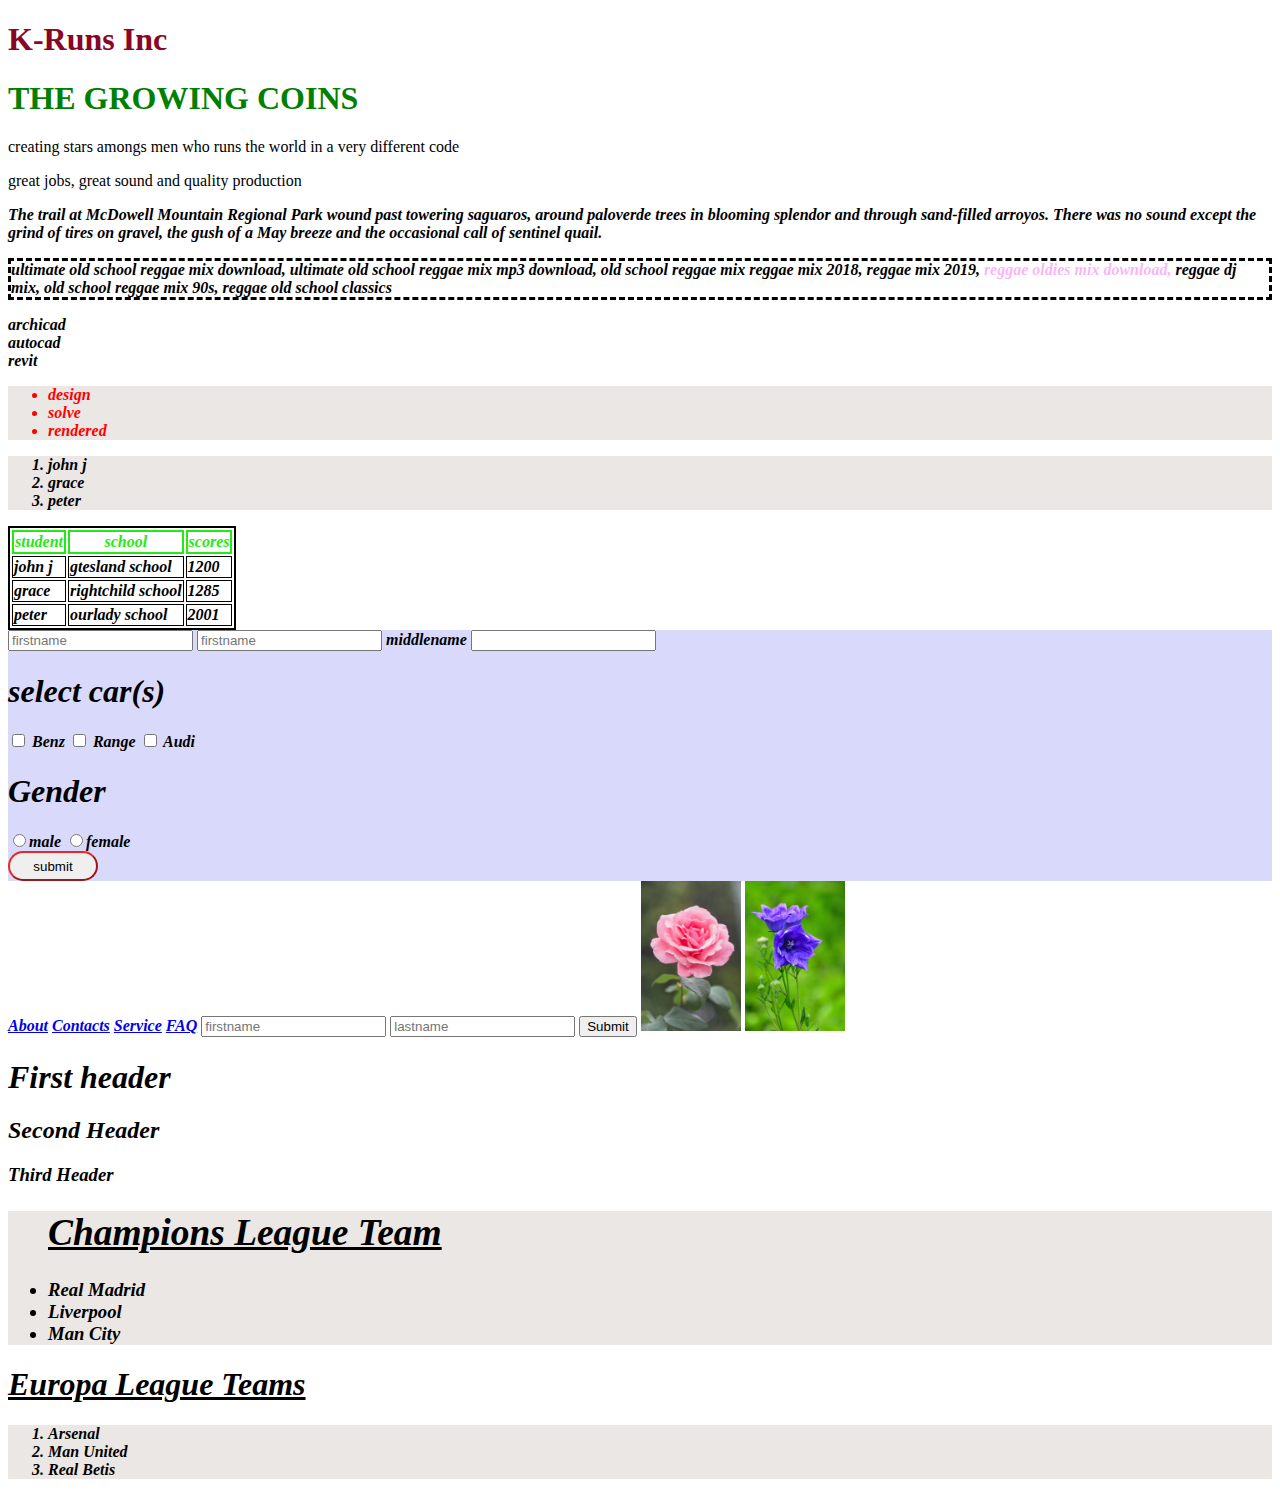
<file: index.html>
<!DOCTYPE html>
<html lang="en">

<head>
    <meta charset="UTF-8">
    <meta http-equiv="X-UA-Compatible" content="IE=edge">
    <meta name="viewport" content="width=device-width, initial-scale=1.0">
    <link rel="stylesheet" href="index.css">
    <title>Document</title>
</head>

<body>

    <style>
        table {
            border: 2px solid;
        }

        th {
            border: 2px solid;
        }

        td {
            border: 1px solid;
        }

        ul {
            background-color: rgb(235, 231, 228);
        }

        ol {
            background-color: rgb(235, 231, 228);
        }
    </style>

    <h1 style="color: rgb(138, 6, 37)">K-Runs Inc</h1>
    <h1 style="color: green">THE GROWING COINS</h2>
        <p>creating stars amongs men who runs the world in a very different code</p>
        <p>great jobs, great sound and quality production</p>

    <div>
        <p><i>
            <b>
            The trail at McDowell Mountain Regional Park wound past towering saguaros, around paloverde trees in
            blooming splendor and through sand-filled arroyos. There was no sound except the grind of tires on
            gravel, the gush of a May breeze and the occasional call of sentinel quail.
        </p>

        <p class="new1">
            ultimate old school reggae mix download, ultimate old school reggae mix mp3 download, old school reggae mix
            reggae mix 2018, reggae mix 2019, <span style="color: rgba(249, 8, 237, 0.327);">reggae oldies mix
                download,</span> reggae dj mix, old school reggae
            mix 90s, reggae old school classics
        </p>
    </div>



        <li>archicad</li>
        <li>autocad</li>
        <li>revit</li>

        <ul style="color: red">
            <li>design</li>
            <li>solve</li>
            <li>rendered</li>
        </ul>

        <ol>
            <li>john j</li>
            <li>grace</li>
            <li>peter</li>
        </ol>

        <table>
            <tr class="new2" id="mainschool">
                <th>student</th>
                <th>school</th>
                <th>scores</th>
            </tr>
            <tr>
                <td>john j</td>
                <td>gtesland school</td>
                <td>1200</td>
            </tr>
            <tr>
                <td>grace</td>
                <td>rightchild school</td>
                <td>1285</td>
            </tr>
            <tr>
                <td>peter</td>
                <td>ourlady school</td>
                <td>2001</td>
            </tr>
        </table>

        <form style="background-color: rgb(217, 217, 251)" action="form.html">
            <input type="text" placeholder="firstname">
            <input type="text" placeholder="firstname">
            <label>middlename</label>
            <input type="text">

            <h1>select car(s)</h1>
            <input type="checkbox"> Benz
            <input type="checkbox"> Range
            <input type="checkbox"> Audi

            <h1>Gender</h1>
            <input type="radio" name="gender">male
            <input type="radio" name="gender">female<br>

            <button>submit</button>


        </form>

        <a href="about.html">About</a>
        <a href="contacts.html">Contacts</a>
        <a href="service.html">Service</a>
        <a href="FAQ.html">FAQ</a>


        <input type="text" placeholder="firstname">
        <input type="text" placeholder="lastname">
        <input type="submit" value="Submit">


        <img src="./images/kruns.jpg" alt="" width="100px">
        <img src="./images/kruns2.jpg" alt="" width="100px">







        





        <h1>First header</h1>
        <h2>Second Header</h2>
        <h3> Third Header


            <ul>
                <h1 style="text-decoration:underline">
                    Champions League Team
                </h1>

                <li>Real Madrid</li>
                <li>Liverpool</li>
                <li>Man City</li>
            </ul>

        </h3>

        <h1 style="text-decoration:underline">
            Europa League Teams
        </h1>
        <ol>
            <li>Arsenal</li>
            <li>Man United</li>
            <li>Real Betis</li>
            </ul>

            </table>
</body>

</html>
</file>
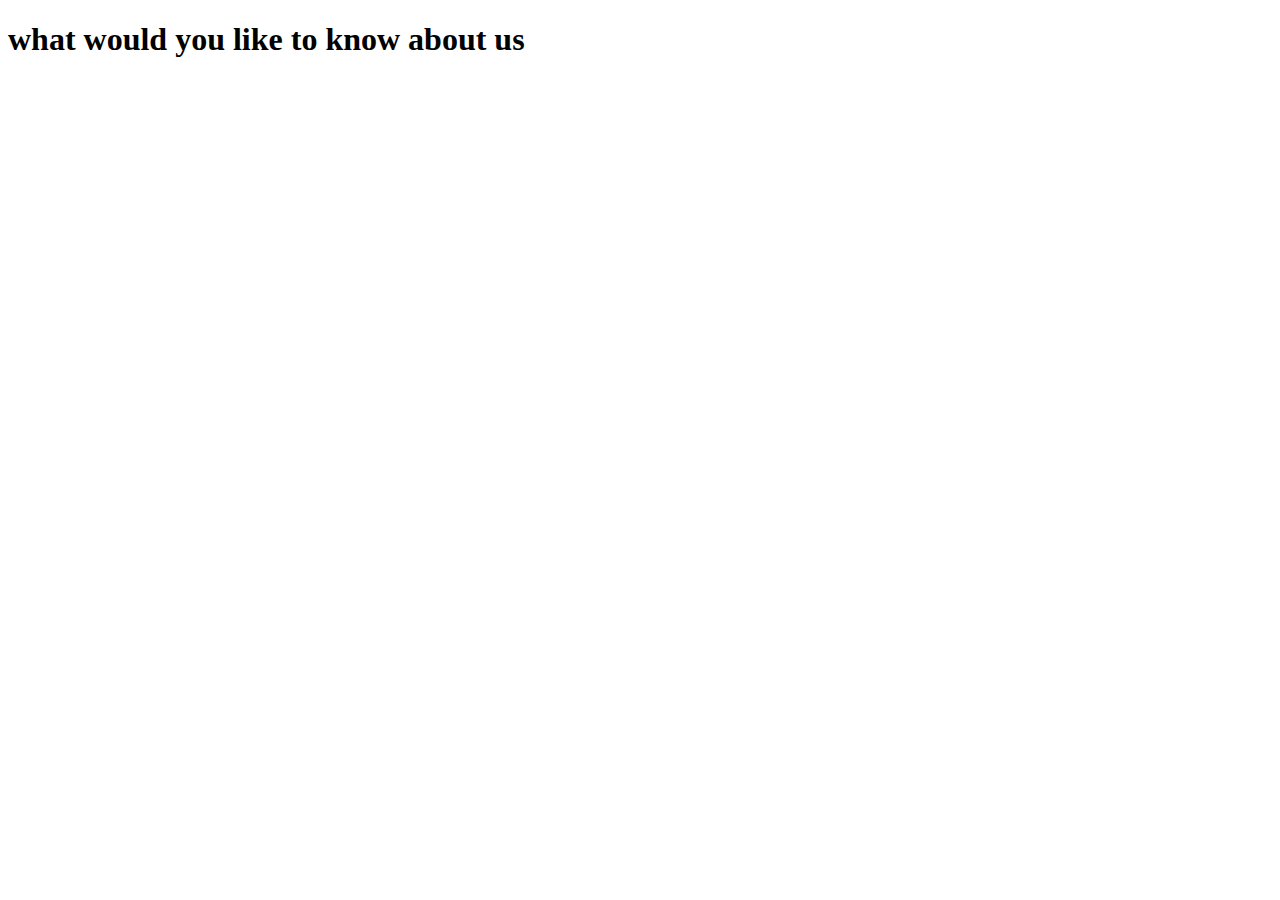
<file: about.html>
<!DOCTYPE html>
<html lang="en">
<head>
    <meta charset="UTF-8">
    <meta http-equiv="X-UA-Compatible" content="IE=edge">
    <meta name="viewport" content="width=device-width, initial-scale=1.0">
    <title>Document</title>
</head>
<body>
    <h1>what would you like to know about us</h1>
</body>
</html>
</file>
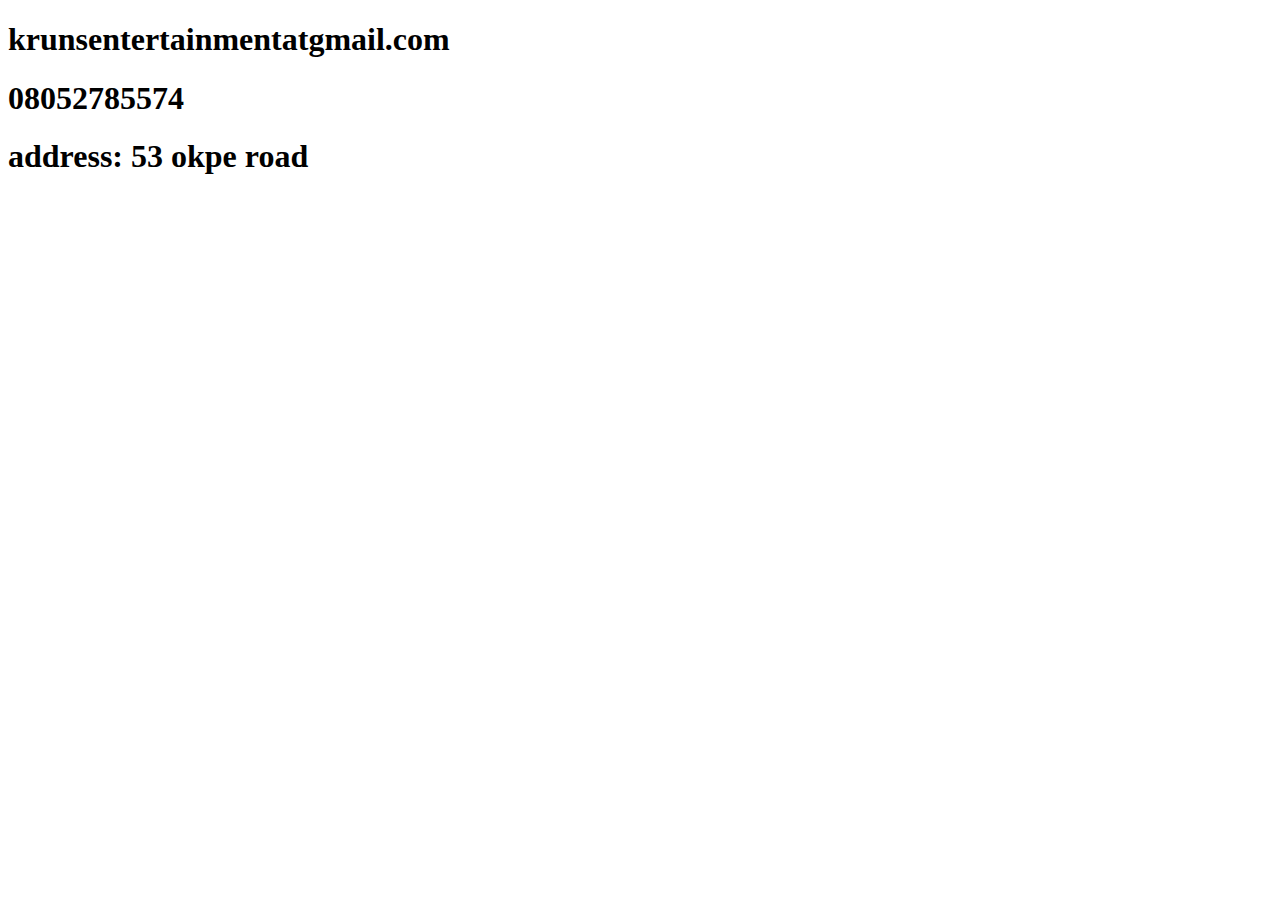
<file: contacts.html>
<!DOCTYPE html>
<html lang="en">
<head>
    <meta charset="UTF-8">
    <meta http-equiv="X-UA-Compatible" content="IE=edge">
    <meta name="viewport" content="width=device-width, initial-scale=1.0">
    <title>Document</title>
</head>
<body>
    <h1>krunsentertainmentatgmail.com</h1>
   <h1>08052785574</h1>
    <h1>address: 53 okpe road</h1>
</body>
</html>
</file>
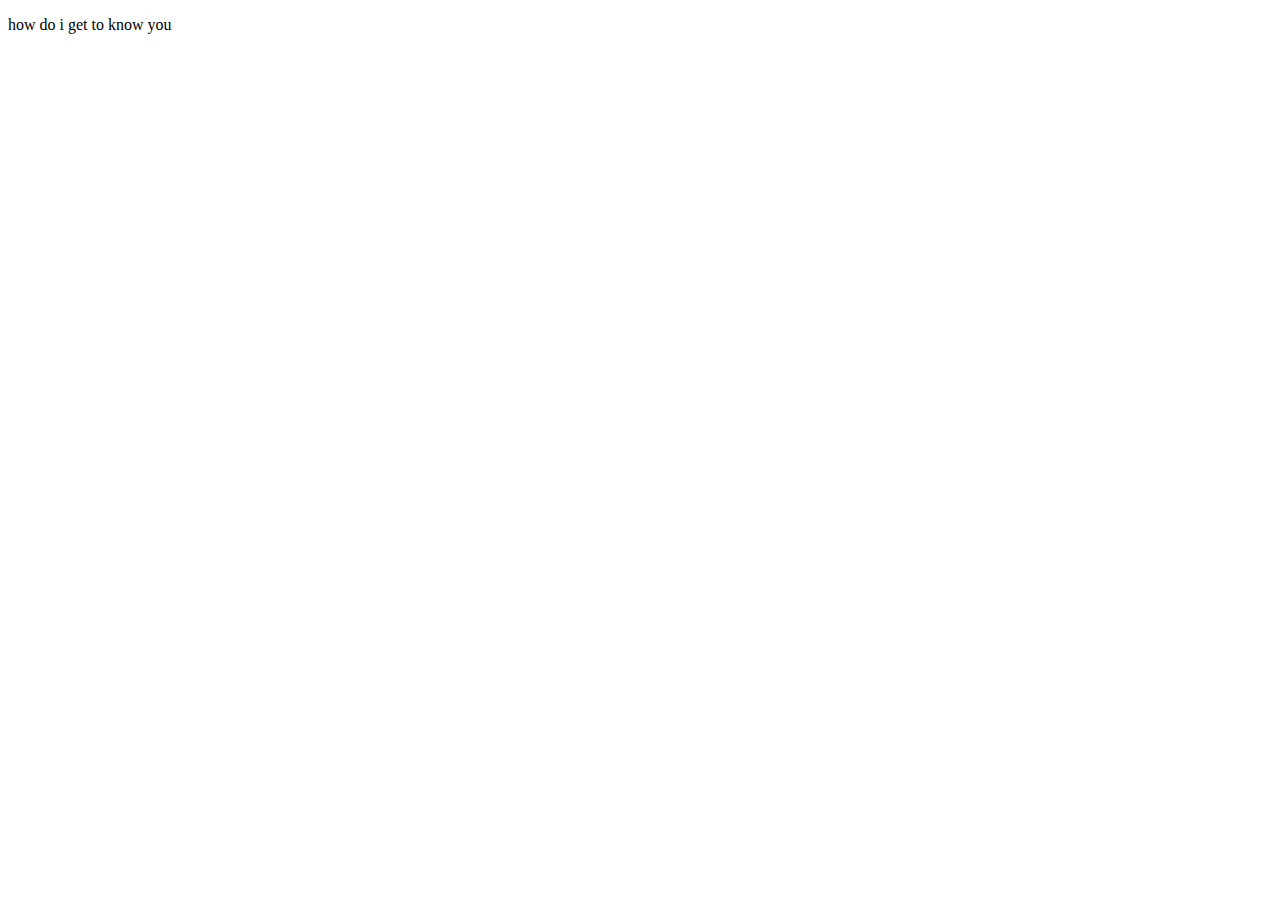
<file: FAQ.html>
<!DOCTYPE html>
<html lang="en">
<head>
    <meta charset="UTF-8">
    <meta http-equiv="X-UA-Compatible" content="IE=edge">
    <meta name="viewport" content="width=device-width, initial-scale=1.0">
    <title>Document</title>
</head>
<body>
  <p>how do i get to know you</p>  
</body>
</html>
</file>
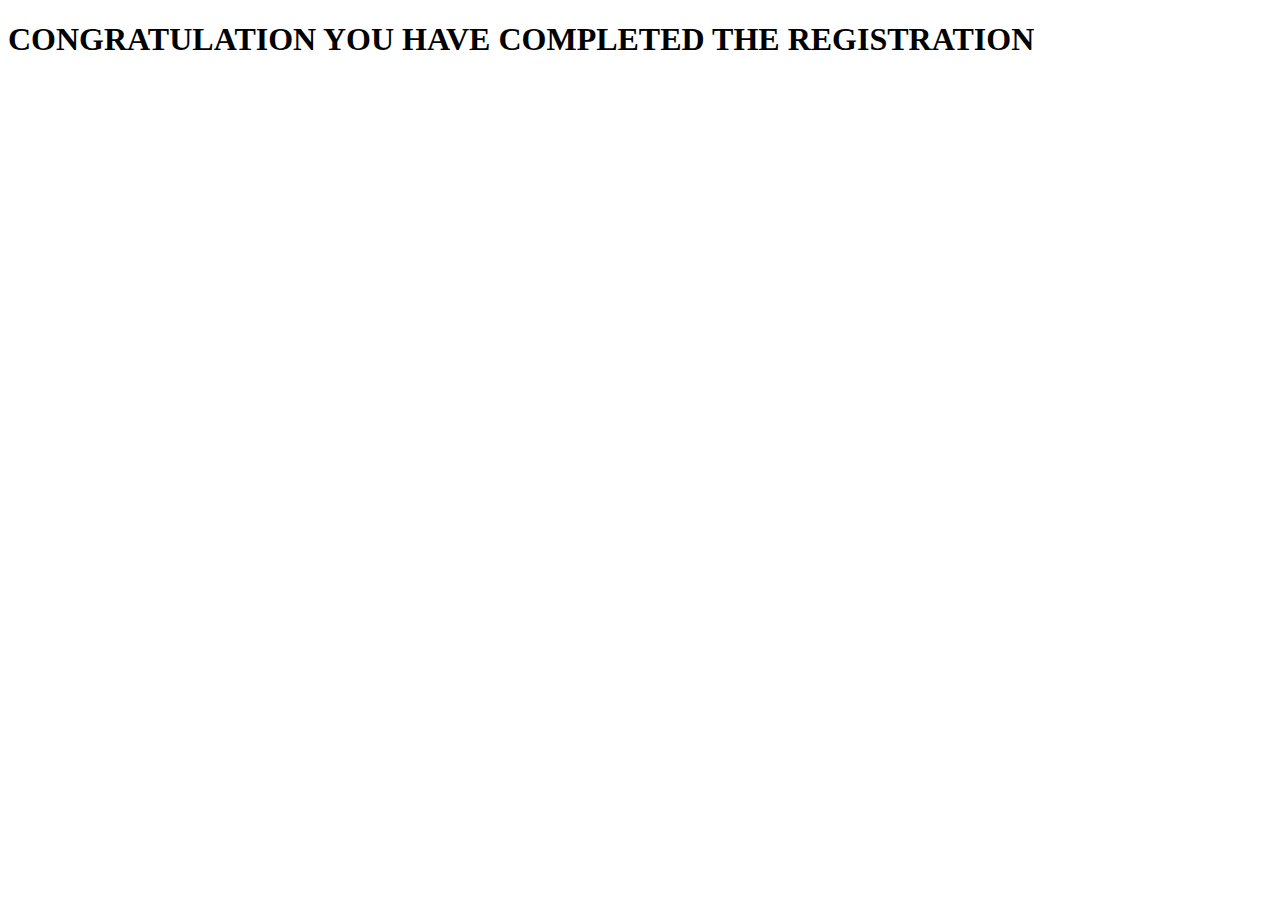
<file: form.html>
<!DOCTYPE html>
<html lang="en">
<head>
    <meta charset="UTF-8">
    <meta http-equiv="X-UA-Compatible" content="IE=edge">
    <meta name="viewport" content="width=device-width, initial-scale=1.0">
    <title>Document</title>
</head>
<body>
    
    <h1>CONGRATULATION YOU HAVE COMPLETED THE REGISTRATION</h1>
</body>
</html>
</file>
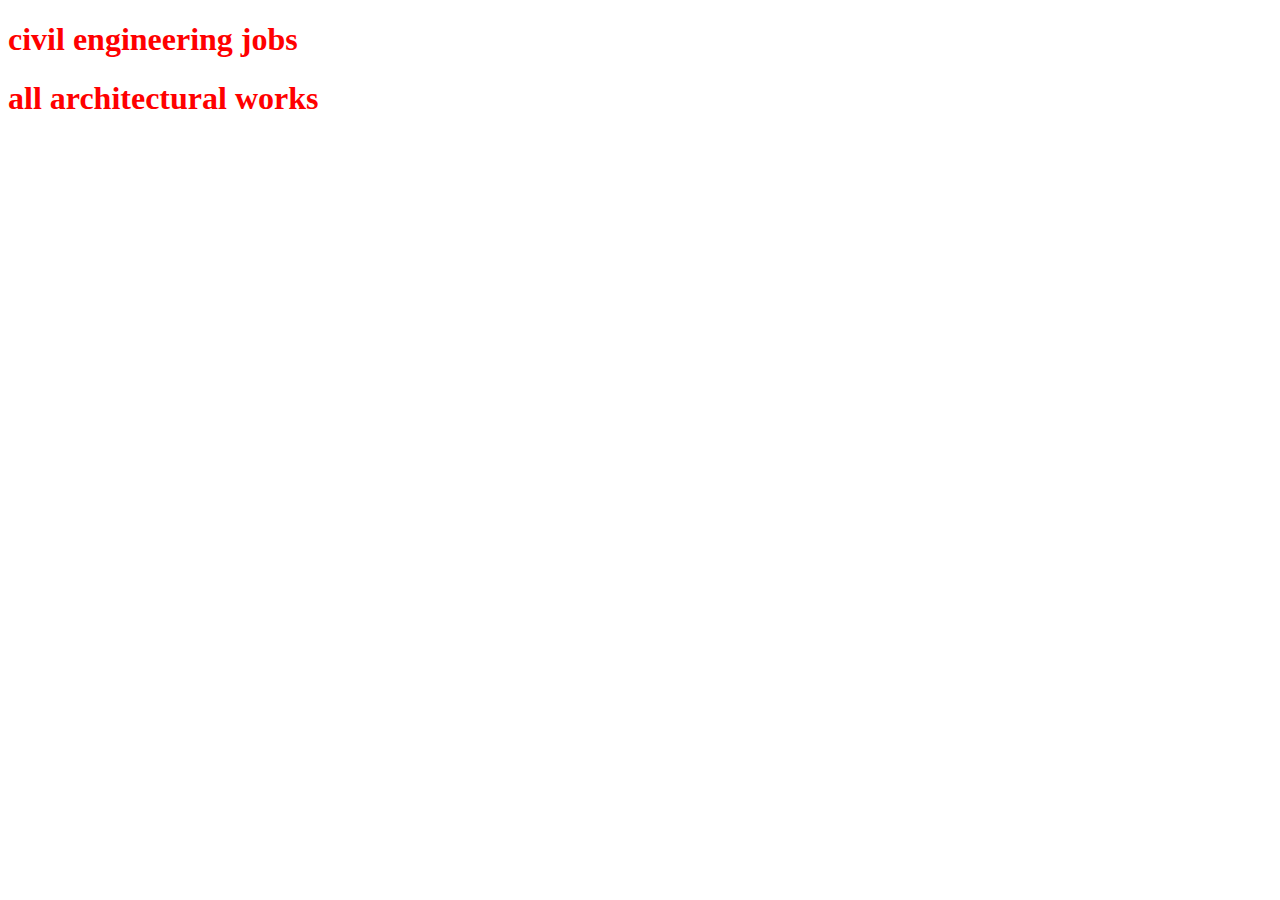
<file: service.html>
<!DOCTYPE html>
<html lang="en">
<head>
    <meta charset="UTF-8">
    <meta http-equiv="X-UA-Compatible" content="IE=edge">
    <meta name="viewport" content="width=, initial-scale=1.0">
    <title>Document</title>
</head>
<body>
<h1 style="color: red">civil engineering jobs</h1>
<h1 style="color: red"> all architectural works</h1>

</body>
</html>
</file>
<file: index.css>
table {
    border: 2px solid;
}

th {
    border: 2px solid;
}

td {
    border: 1px solid;
}

ul {
    background-color: rgb(235, 231, 228);
}

ol {
    background-color: rgb(235, 231, 228);
}
 .new1{
     border: dashed;
 }

 #mainschool{
     color: rgb(34, 235, 19);
 }

 button{
     width: 90px;
     height: 30px;
     border-color: rgb(239, 38, 38);
     border-radius: 17px;
 }
</file>
